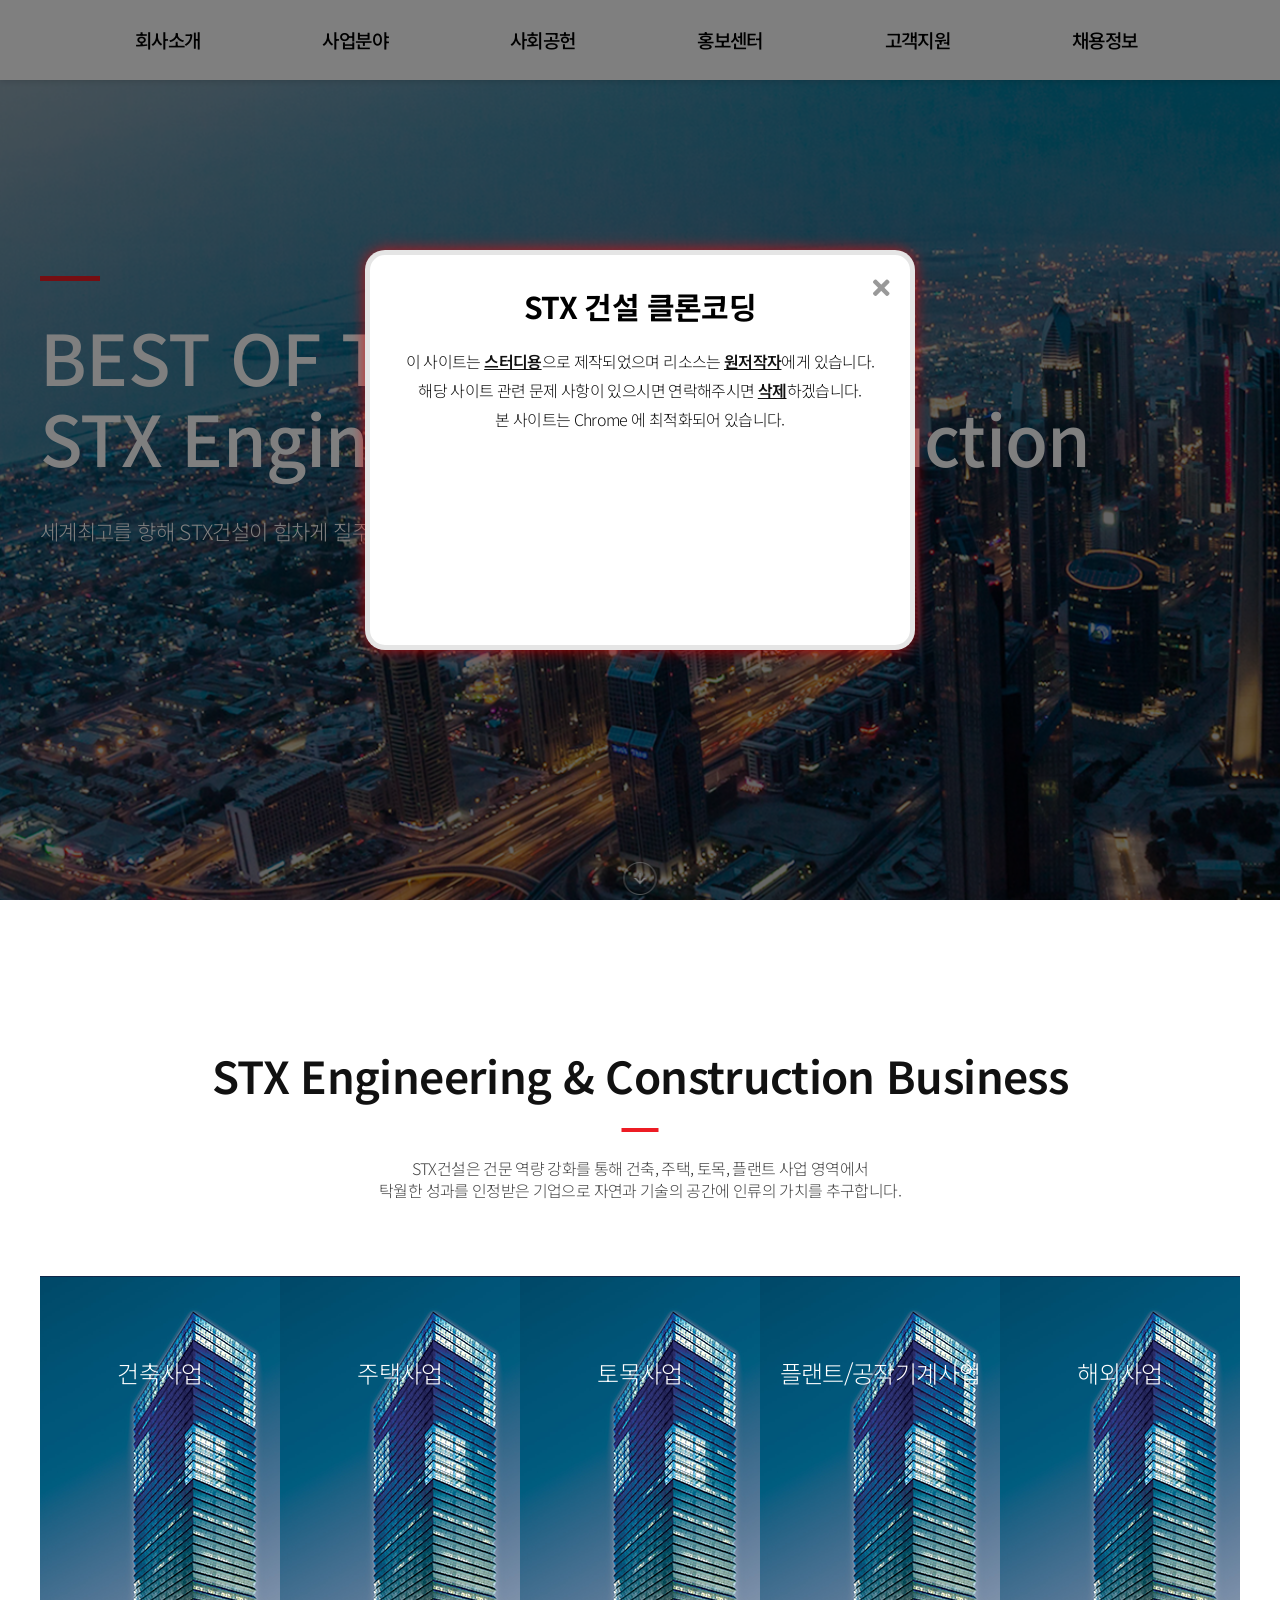
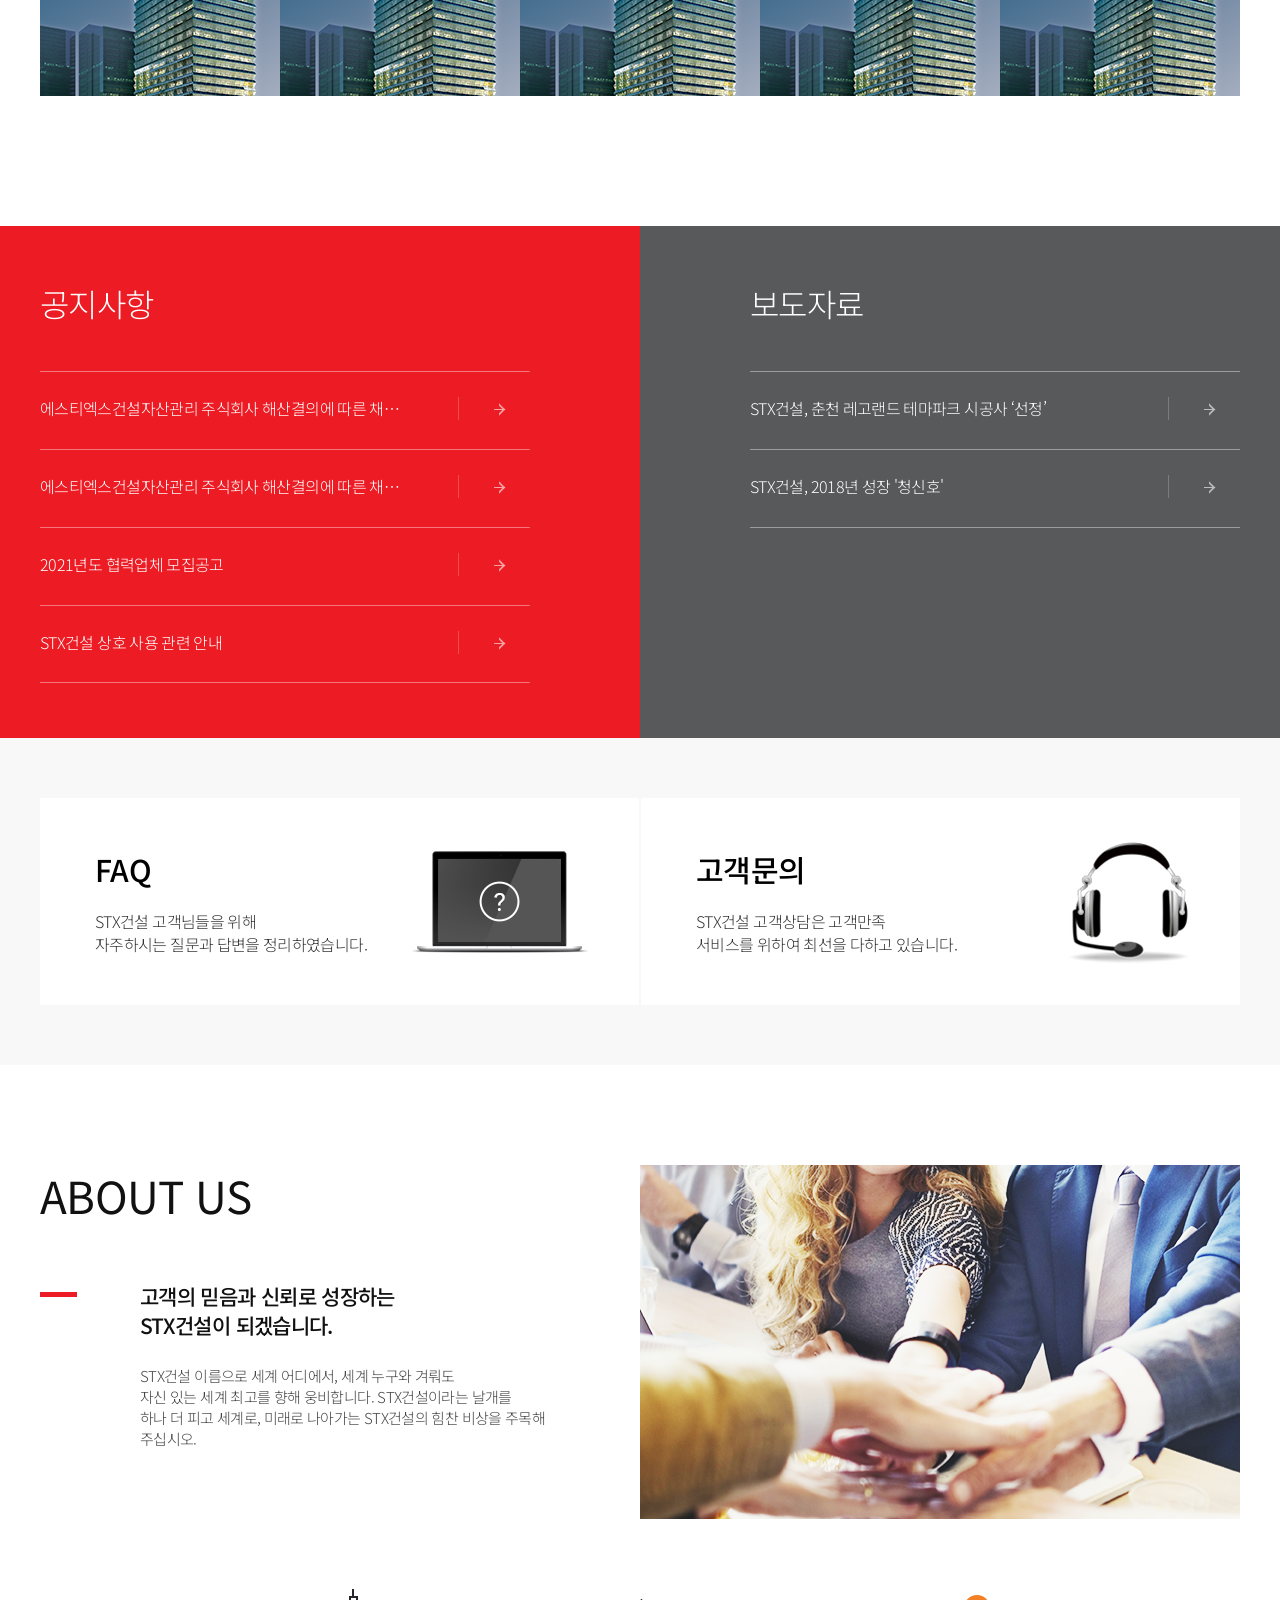
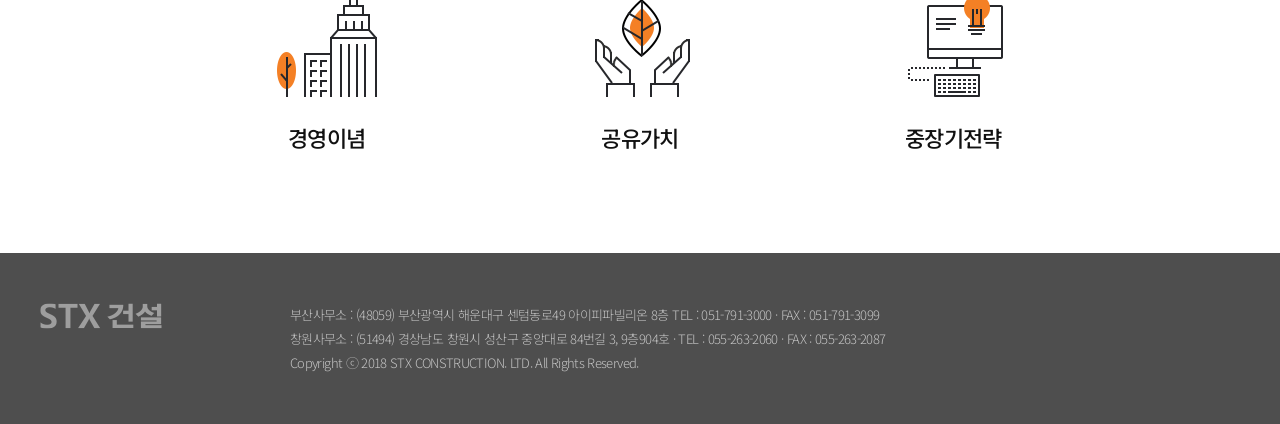
<file: src/assets/stxconst/index.html>
<!DOCTYPE html>
<html lang="ko">

<head>
  <meta charset="UTF-8">
  <meta name="format-detection" content="telephone=no">
  <link rel="shortcut icon" href="images/favicon.png" />
  <link rel="apple-touch-icon-precomposed" href="images/apple-touch-icon.png">
  <title>STX 건설</title>

  <meta http-equiv="X-UA-Compatible" content="IE=edge">
  <meta name="viewport"
    content="width=device-width, initial-scale=1, minimum-scale=1, maximum-scale=1, user-scalable=no">

  <meta name="description" content="STX 건설 웹사이트입니다." />
  <meta name="keywords" content="STX 건설, STX" />
  <meta name="author" content="" />
  <meta property="og:title" content="STX 건설">
  <meta property="og:site_name" content="STX 건설" />
  <meta property="og:type" content="website">
  <meta property="og:url" content="http://www.stxconst.co.kr/">
  <meta property="og:image" content="">
  <meta property="og:description" content="STX 건설 웹사이트입니다" />

  <link rel="stylesheet" href="css/reset.css">
  <link
    href="https://fonts.googleapis.com/icon?family=Material+Icons|Material+Icons+Outlined|Material+Icons+Two+Tone|Material+Icons+Round|Material+Icons+Sharp"
    rel="stylesheet">
  <link rel="stylesheet" href="https://cdnjs.cloudflare.com/ajax/libs/font-awesome/5.8.1/css/all.min.css"
    integrity="sha512-gMjQeDaELJ0ryCI+FtItusU9MkAifCZcGq789FrzkiM49D8lbDhoaUaIX4ASU187wofMNlgBJ4ckbrXM9sE6Pg=="
    crossorigin="anonymous" referrerpolicy="no-referrer" />

  <!--[if lt IE 9]> 
    <script src="js/html5shiv.js"></script>
  <![endif]-->
  <script src="js/prefixfree.min.js"></script>
  <script src="js/respond.min.js"></script>
  <script src="https://ajax.googleapis.com/ajax/libs/jquery/2.2.4/jquery.min.js"></script>
  <link rel="stylesheet" href="js/swiper/swiper.min.css">
  <script src="js/swiper/swiper.min.js"></script>
  <link rel="stylesheet" href="css/style.css">
  <script src="js/script.js"></script>
</head>

<body>
  <!-- 안내창 -->
  <div class="modal-wrap">
    <div class="modal-main">
      <h1>STX 건설 클론코딩</h1>
      <p>
        이 사이트는 <b>스터디용</b>으로 제작되었으며 리소스는 <strong>원저작자</strong>에게 있습니다.<br>
        해당 사이트 관련 문제 사항이 있으시면 연락해주시면 <b>삭제</b>하겠습니다.<br>
        본 사이트는 Chrome 에 최적화되어 있습니다.
      </p>
      <button class="modal-close">
        <i class="fas fa-times"></i>
      </button>
    </div>
  </div>
  <div class="wrap">
    <!-- 상단 -->
    <header class="header">
      <div class="inner">
        <a href="#" class="logo">stx건설</a>
        <nav class="gnb">
          <ul class="depth1">
            <li>
              <a href="#">회사소개</a>
              <ul class="depth2">
                <li><a href="#">인사말</a></li>
                <li><a href="#">STX건설</a></li>
                <li><a href="#">기업문화</a></li>
                <li><a href="#">STX건설연혁</a></li>
                <li><a href="#">조직안내</a></li>
                <li><a href="#">윤리경영</a></li>
                <li><a href="#">안전·환경·품질경영</a></li>
                <li><a href="#">찾아오시는길</a></li>
              </ul>
            </li>
            <li>
              <a href="#">사업분야</a>
              <ul class="depth2">
                <li><a href="#">건축사업</a></li>
                <li><a href="#">주택사업</a></li>
                <li><a href="#">토목사업</a></li>
                <li><a href="#">플랜트/공작기계사업</a></li>
                <li><a href="#">해외사업</a></li>
              </ul>
            </li>
            <li>
              <a href="#">사회공헌</a>
              <ul class="depth2">
                <li><a href="#">나눔의생각</a></li>
                <li><a href="#">주요활동분야</a></li>
                <li><a href="#">활동현황</a></li>
              </ul>
            </li>
            <li>
              <a href="#">홍보센터</a>
              <ul class="depth2">
                <li><a href="#">홍보동영상</a></li>
                <li><a href="#">홍보브로슈어</a></li>
                <li><a href="#">STX건설뉴스</a></li>
              </ul>
            </li>
            <li>
              <a href="#">고객지원</a>
              <ul class="depth2">
                <li><a href="#">자주묻는질문</a></li>
                <li><a href="#">고객문의</a></li>
              </ul>
            </li>
            <li>
              <a href="#">채용정보</a>
              <ul class="depth2">
                <li><a href="#">채용안내</a></li>
                <li><a href="#">채용공고</a></li>
                <li><a href="#">채용FAQ</a></li>
              </ul>
            </li>
          </ul>
        </nav>
        <div class="lang">
          <a href="#">ENG</a>
          <i class="lang-bar"></i>
          <a href="#" class="lang-active">KOR</a>
        </div>
      </div>
    </header>
    <!-- 비주얼 -->
    <section class="visual">
      <div class="inner">
        <h2 class="visual-title">BEST OF THE WORLD <br>
          STX Engineering & Construction</h2>
        <p class="visual-txt">세계최고를 향해 STX건설이 힘차게 질주합니다!</p>
        <button class="visual-bt">이동</button>
      </div>
    </section>
    <!-- 업무파트 -->
    <section class="part">
      <div class="inner">
        <h2 class="part-title">
          STX Engineering & Construction Business
        </h2>
        <p class="part-txt">
          STX건설은 건문 역량 강화를 통해 건축, 주택, 토목, 플랜트 사업 영역에서 <br>
          탁월한 성과를 인정받은 기업으로 자연과 기술의 공간에 인류의 가치를 추구합니다.
        </p>
        <ul class="part-list clearfix">
          <li><a href="#">
              <h3>건축사업</h3>
            </a></li>
          <li><a href="#">
              <h3>주택사업</h3>
            </a></li>
          <li><a href="#">
              <h3>토목사업</h3>
            </a></li>
          <li><a href="#">
              <h3>플랜트/공작기계사업</h3>
            </a></li>
          <li><a href="#">
              <h3>해외사업</h3>
            </a></li>
        </ul>
      </div>
    </section>
    <!-- 새소식 -->
    <section class="news">
      <div class="inner clearfix">
        <div class="news-box">
          <h3>공지사항</h3>
          <ul class="news-list">
            <li><a href="#"><span>에스티엑스건설자산관리 주식회사 해산결의에 따른 채권신고 안내 공고 (2차)</span></a></li>
            <li><a href="#"><span>에스티엑스건설자산관리 주식회사 해산결의에 따른 채권신고 안내 공고 (1차)</span></a></li>
            <li><a href="#"><span>2021년도 협력업체 모집공고</span></a></li>
            <li><a href="#"><span>STX건설 상호 사용 관련 안내</span></a></li>
          </ul>
        </div>
        <div class="news-box">
          <h3>보도자료</h3>
          <ul class="news-list">
            <li><a href="#"><span>STX건설, 춘천 레고랜드 테마파크 시공사 ‘선정’</span></a></li>
            <li><a href="#"><span>STX건설, 2018년 성장 '청신호'</span></a></li>
          </ul>
        </div>
      </div>
    </section>
    <!-- 고객센터 -->
    <section class="cs">
      <div class="inner clearfix">
        <a href="#" class="cs-faq">
          <h3>FAQ</h3>
          <p>
            STX건설 고객님들을 위해<br>
            자주하시는 질문과 답변을 정리하였습니다.
          </p>
        </a>
        <a href="#" class="cs-qa">
          <h3>고객문의</h3>
          <p>
            STX건설 고객상담은 고객만족<br>
            서비스를 위하여 최선을 다하고 있습니다.
          </p>
        </a>
      </div>
    </section>
    <!-- 소개 -->
    <section class="about">
      <div class="inner">
        <div class="about-top">
          <h2>ABOUT US</h2>
          <p><strong>
              고객의 믿음과 신뢰로 성장하는 <br>
              STX건설이 되겠습니다.</strong>
            <span>STX건설 이름으로 세계 어디에서, 세계 누구와 겨뤄도<br> 자신 있는 세계 최고를 향해 웅비합니다. STX건설이라는 날개를<br> 하나 더 피고 세계로, 미래로 나아가는
              STX건설의 힘찬 비상을 주목해 <br>주십시오.</span>
          </p>
        </div>
        <div class="about-bottom">
          <a href="#" class="about-link-1">경영이념</a>
          <a href="#" class="about-link-2">공유가치</a>
          <a href="#" class="about-link-3">중장기전략</a>
        </div>
      </div>
    </section>
    <!-- 하단  -->
    <footer class="footer">
      <div class="inner">
        <div class="footer-wrap">
          <address>
            부산사무소 : (48059) 부산광역시 해운대구 센텀동로49 아이피파빌리온 8층 TEL : 051-791-3000 · FAX : 051-791-3099<br>
            창원사무소 : (51494) 경상남도 창원시 성산구 중앙대로 84번길 3, 9층904호 · TEL : 055-263-2060 · FAX : 055-263-2087
          </address>
          <span class="copy">Copyright ⓒ 2018 STX CONSTRUCTION. LTD. All Rights Reserved.</span>
        </div>
      </div>
    </footer>
  </div>
</body>

</html>
</file>
<file: src/assets/stxconst/css/style.css>
@charset "utf-8";
@import url('https://fonts.googleapis.com/css2?family=Noto+Sans+KR:wght@100;300;400;500;700;900&display=swap');

* {
  margin: 0;
  padding: 0;
  box-sizing: border-box;
}

ul,
li {
  list-style: none;
}

a {
  color: #333;
  text-decoration: none;
}

img {
  vertical-align: middle;
  border: 0;
}

html {
  font-size: 16px;
}

body {
  font-family: 'Noto Sans KR', Helvetica, '맑은 고딕', 'malgun gothic', 'Apple SD Gothic Neo', sans-serif;
  font-weight: 400;
  font-size: 16px;
  line-height: 1.4;
  letter-spacing: -0.64px;
  color: #444;
}

/* 공통요소 */
.clearfix::after {
  content: '';
  position: relative;
  display: block;
  width: 100%;
  clear: both;
}

.inner {
  position: relative;
  display: block;
  max-width: 1200px;
  margin: 0 auto;
}

/* 안내창 */
.modal-wrap{
  position: fixed;
  left: 0;
  top: 0;
  width: 100%;
  height: 100%;
  background-color: rgba(0, 0, 0, 0.5);
  z-index: 99999;
}
.modal-main{
  position: absolute;
  left: 50%;
  top: 50%;
  transform: translate(-50%, -50%);
  width: 550px;
  height: 400px;
  background-color: #fff;
  border-radius: 20px;
  padding: 10px;
  box-shadow: 0px 0px 15px 0px rgb(255 0 0 / 70%);
  border: 5px solid rgba(0, 0, 0, 0.1);
}
.modal-main h1{
  font-size: 30px;
  font-weight: 700;
  text-align: center;
  color: #000;
  padding: 20px 0;
}

.modal-main p{
  text-align: center;
  font-size: 16px;
  font-weight: 300;
  color: #111;
  line-height: 1.8;
}

.modal-main b{
  font-weight: 600;
  text-decoration: underline;

}
.modal-main strong{
  font-weight: 600;
  text-decoration: underline;

}
.modal-close{
  position: absolute;
  right: 20px;
  top: 20px;
  border: 0;
  cursor: pointer;
  font-size: 24px;
  background-color: transparent;
  color: #999;
  transition: transform 0.3s;
}
.modal-close:hover{
  transform: rotate(90deg);
}






.wrap {
  padding-top: 80px;
}

/* 내용별 Section */
/* 상단 */
.header {
  position: fixed;
  left: 0;
  top: 0;
  overflow: hidden;
  width: 100%;
  height: 80px;
  transition: height 0.5s;
  z-index: 9999;
  box-shadow: 0px 0px 7px 0px rgb(0 0 0 / 20%);
}

.header-open {
  height: 400px;
}

.header::before {
  content: '';
  position: absolute;
  left: 50%;
  transform: translateX(-50%);
  top: 0;
  width: 100vw;
  height: 80px;
  background: #fff;
  box-shadow: 0px 0px 7px 0px rgb(0 0 0 / 20%);
}

.header .inner {}

.logo {
  position: absolute;
  right: calc(100% + 100px);
  top: 20px;
  width: 150px;
  height: 39px;
  background: url('../images/logo.png') no-repeat center;
  background-size: cover;
  font-size: 0;
}

.gnb {
  position: relative;
}

.gnb::before {
  content: '';
  position: absolute;
  left: 50%;
  transform: translateX(-50%);
  top: 80px;
  display: block;
  width: 100vw;
  height: calc(100% - 80px);
  background-color: rgba(0, 0, 0, 0.5);
}

.depth1 {
  position: relative;
  display: table;
  table-layout: fixed;
  width: calc(180px * 6 - 70px);
  margin: 0 auto;
}

.depth1>li {
  display: table-cell;
  width: 180px;
}

.depth1>li:last-child {
  width: 70px;
}

.depth1>li>a {
  position: relative;
  font-size: 19px;
  color: #000;
  font-weight: 500;
  line-height: 80px;
}

.depth1-focus {
  color: #ed1c24 !important;
}

.depth2 {
  padding-top: 40px;
  padding-bottom: 20px;
}

.depth2 li a {
  display: inline-block;
  font-size: 15px;
  color: #fff;
  margin-bottom: 15px;
}

.lang {
  position: absolute;
  left: calc(100% + 100px);
  top: 26px;
  font-size: 0;
  white-space: nowrap;
}

.lang a {
  display: inline-block;
  font-size: 15px;
  color: #888;
  font-weight: 500;
  text-transform: uppercase;
}

.lang .lang-active {
  color: #000;
}

.lang-bar {
  display: inline-block;
  width: 1px;
  height: 9px;
  background-color: #999;
  margin: 0 10px;
}

/* 비주얼 */
.visual {
  background: url('../images/img_visual01.png') no-repeat center;
  background-size: cover;
  background-attachment: fixed;
}

.visual .inner {
  height: 855px;
  border-top: 1px solid rgba(0, 0, 0, 0);
}

.visual-title {
  position: relative;
  font-size: 70px;
  color: #fff;
  font-weight: 500;
  margin-top: 235px;
  line-height: 1.15;
}

.visual-title::before {
  content: '';
  position: absolute;
  left: 0;
  top: -40px;
  width: 60px;
  height: 5px;
  background-color: #ed1c24;
}

.visual-txt {
  font-size: 21px;
  color: #fff;
  font-weight: 300;
  margin-top: 40px;
}

.visual-bt {
  position: absolute;
  left: 50%;
  transform: translateX(-50%);
  bottom: 40px;
  width: 33px;
  height: 33px;
  background: url('../images/bg_common.png') no-repeat;
  background-position: -122px 0px;
  border: 0;
  font-size: 0;
  cursor: pointer;
}

/* 업무파트 */
.part {}

.part-title {
  position: relative;
  font-size: 44px;
  color: #111;
  font-weight: 600;
  text-align: center;
  padding-top: 110px;
  padding-bottom: 25px;
}

.part-title::after {
  content: '';
  position: absolute;
  left: 50%;
  transform: translateX(-50%);
  bottom: 0;
  width: 37px;
  height: 4px;
  background-color: #ed1c24;
}

.part-txt {
  font-size: 16px;
  font-weight: 300;
  text-align: center;
  margin-top: 25px;
  margin-bottom: 75px;
}

.part-list {
  margin-bottom: 130px;
}

.part-list li {
  width: 20%;
  height: 420px;
  float: left;
  background: url('../images/img_business.png') no-repeat;
}

.part-list li a {
  position: relative;
  display: inline-block;
  width: 100%;
  height: 100%;
  background-color: rgba(244, 128, 37, 0);
  transition: background-color 0.5s;
}

.part-list li a:hover {
  background-color: rgba(244, 128, 37, 1.0);
}

.part-list li a:hover::after {
  opacity: 1.0;
}

.part-list li a::after {
  content: '';
  position: absolute;
  left: 50%;
  top: 60%;
  transform: translate(-50%, -50%);
  background: url('../images/bg_common.png') no-repeat;

  opacity: 0;
  transition: opacity 0.5s;
}

.part-list li:nth-child(1) a::after {
  width: 113px;
  height: 112px;
  background-position: -173px 0px;
}

.part-list li:nth-child(2) a::after {
  width: 123px;
  height: 111px;
  background-position: -301px 0px;
}

.part-list li:nth-child(3) a::after {
  width: 130px;
  height: 106px;
  background-position: 0px -122px;
}

.part-list li:nth-child(4) a::after {
  width: 130px;
  height: 111px;
  background-position: -140px -122px;
}

.part-list li:nth-child(5) a::after {
  width: 102px;
  height: 105px;
  background-position: -280px -121px;
}

.part-list li a h3 {
  font-size: 24px;
  color: #fff;
  text-align: center;
  font-weight: 300;
  padding-top: 80px;
}

/* 새소식 */
.news {
  position: relative;
}

.news::before {
  content: '';
  position: absolute;
  left: 0;
  top: 0;
  width: 50%;
  height: 100%;
  background-color: #ed1c24;
}

.news::after {
  content: '';
  position: absolute;
  left: 50%;
  top: 0;
  width: 50%;
  height: 100%;
  background-color: #58595b;
}

.news .inner {
  z-index: 9;
}

.news-box {
  width: 50%;
  float: left;
  padding: 55px 0;
}

.news-box:first-child {
  padding-right: 110px;
}

.news-box:last-child {
  padding-left: 110px;
}


.news-box h3 {
  font-size: 32px;
  color: #fff;
  font-weight: 300;
  margin-bottom: 45px;
}

.news-list {}

.news-list li {
  padding: 25px 0;
  border-top: 1px solid rgba(255, 255, 255, 0.4);
}

.news-list li:last-child {
  border-bottom: 1px solid rgba(255, 255, 255, 0.4);
}

.news-list li a {
  position: relative;
  display: block;
}

.news-list li a::after {
  content: '';
  position: absolute;
  right: 0;
  transform: translateX(-50%);
  top: 0;
  width: 48px;
  height: 23px;
  background: url('../images/bg_common.png') no-repeat;
  background-position: 0px -49px;
}

.news-list li a span {

  display: inline-block;
  width: 75%;

  color: #fff;
  font-weight: 300;

  white-space: nowrap;
  text-overflow: ellipsis;
  overflow: hidden;
}

/* 고객센터 */
.cs {
  background: #f8f8f8;
}
.cs .inner {
  padding: 60px 0;
}
.cs .inner a {
  display: block;
  float: left;
  width: calc(50% - 1px);
  padding: 50px 55px;
}
.cs-faq {
  margin-right: 2px;
  background: #fff url('../images/bg_faq.png') no-repeat;
  background-position: calc(100% - 50px) center;
}
.cs-qa {
  background: #fff url('../images/bg_custom.png') no-repeat;
  background-position: calc(100% - 50px) center;
}

.cs h3 {
  font-size: 30px;
  color: #000;
  font-weight: 500;
  margin-bottom: 20px;
}

.cs p {
  font-weight: 300;
}

/* 소개 */
.about {}
.about .inner {
  padding: 100px 0;
}
.about-top {
  background: url('../images/img_about.png') no-repeat;
  background-position: right top;
  padding-bottom: 70px;
}

.about-top h2 {
  font-size: 44px;
  color: #111;
  margin-bottom: 55px;
}

.about-top p {
  position: relative;
  padding-left: 100px;
}

.about-top p::before {
  content: '';
  position: absolute;
  left: 0;
  top: 10px;
  width: 37px;
  height: 5px;
  background-color: #ed1c24;
}

.about-top p strong {  
  display: block;
  font-size: 21px;
  color: #111;
  font-weight: 500;
  margin-bottom: 25px;
}

.about-top p span {
  display: block;
  font-size: 15px;
  font-weight: 300;
}

.about-bottom {
  text-align: center;
  margin-top: 70px;
}

.about-bottom a {
  display: inline-block;
  margin-right: 210px;
  font-size: 22px;
  font-weight: 500;
  color: #111;
}

.about-bottom a::before {
  content: '';
  position: relative;
  display: block;

  width: 100px;
  height: 108px;
  background: url('../images/bg_icon.png') no-repeat;
  margin-bottom: 25px;
}

.about-bottom .about-link-1::before {
  background-position: 0 0;
}
.about-bottom .about-link-2::before {
  background-position: 50% 0;
}

.about-bottom .about-link-3 {
  margin-right: 0;
}
.about-bottom .about-link-3::before {
  background-position: 100% 0;
}

/* 하단 */
.footer{
background-color: #4e4e4e;
}
.footer .inner{
padding: 50px 0;
}

.footer-wrap{
  padding-left: 250px;
  background: url(../images/logo_footer.png) no-repeat;

}
.footer-wrap address{
  color: #c3c3c3;
  font-size: 13px;
  line-height: 1.8;
  font-weight: 300;
}
.copy{
  color: #c3c3c3;
  font-size: 13px;
  line-height: 1.8;
  font-weight: 300;
}
</file>
